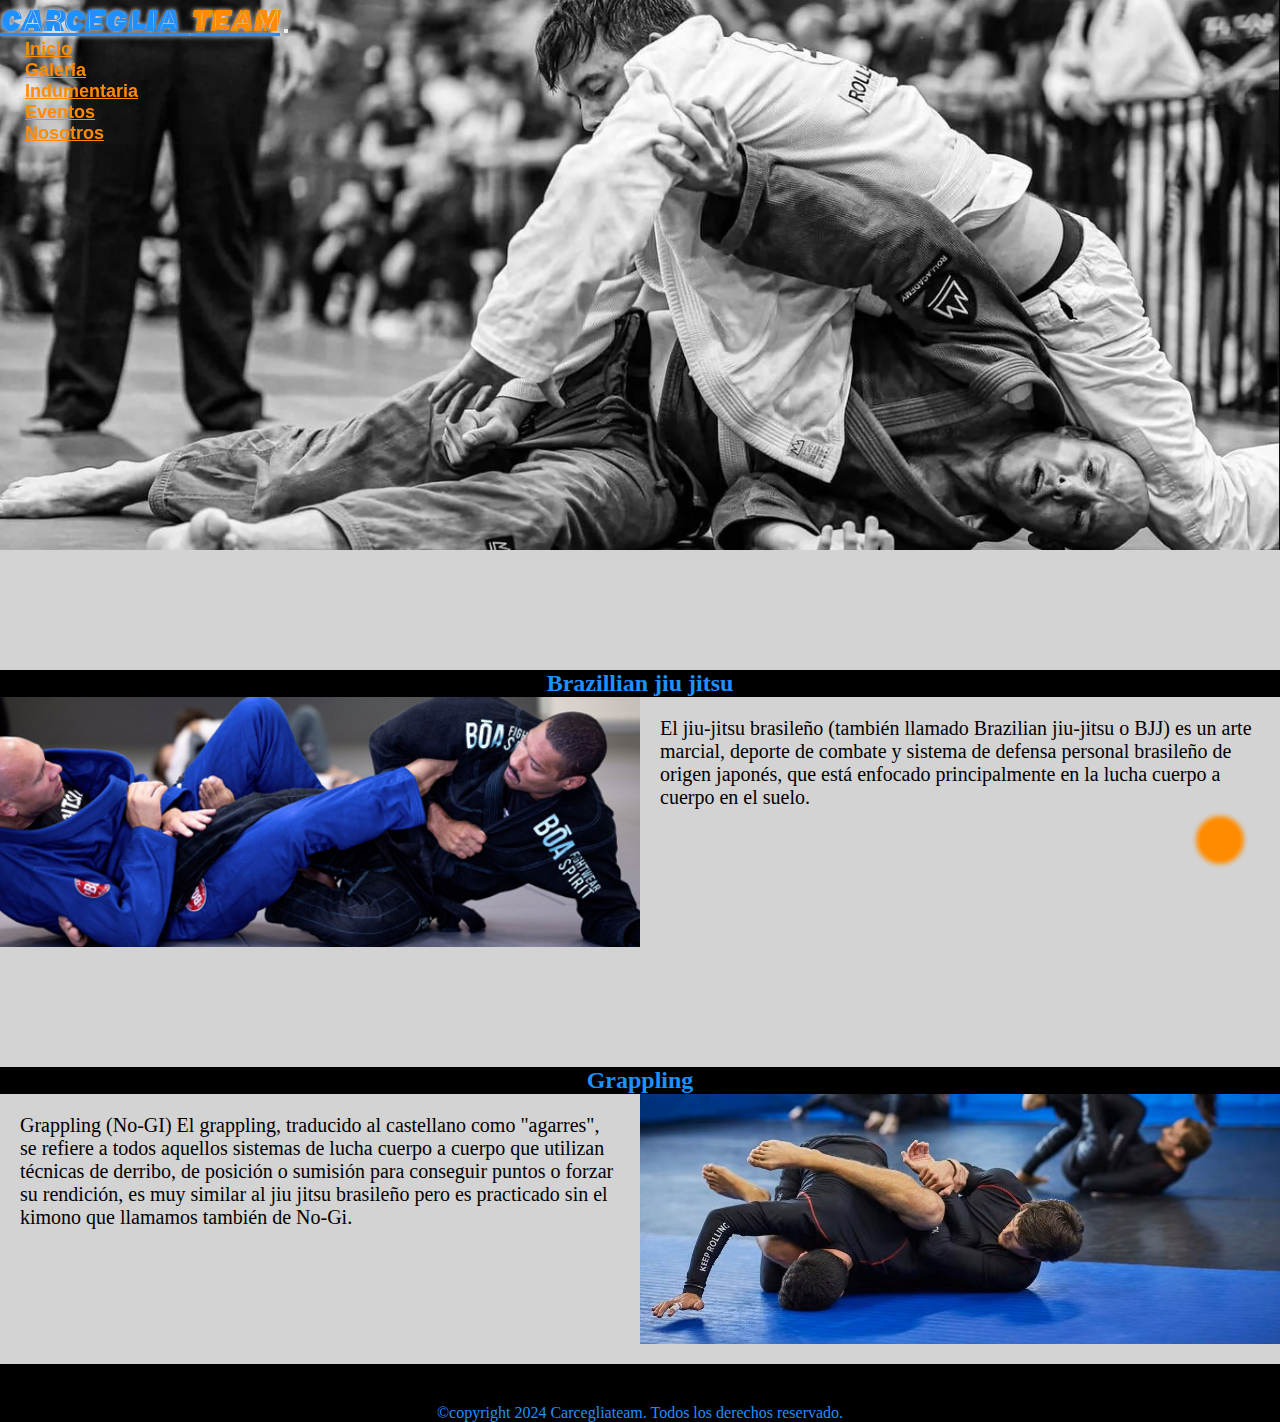
<file: index.html>
<!DOCTYPE html>
<html lang="es">

<head>
    <meta charset="UTF-8">
    <meta name="viewport" content="width=device-width, initial-scale=1.0">
    <link rel="shortcut icon" href="Imagenes/iconocarceglia.jpg" type="image/x-icon">
    <!-- bootstrap inicia -->
    <link href="https://cdn.jsdelivr.net/npm/bootstrap@5.1.3/dist/css/bootstrap.min.css" rel="stylesheet"
        integrity="sha384-1BmE4kWBq78iYhFldvKuhfTAU6auU8tT94WrHftjDbrCEXSU1oBoqyl2QvZ6jIW3" crossorigin="anonymous">
    <!-- bootstrap fin -->
    <link rel="stylesheet" href="https://cdnjs.cloudflare.com/ajax/libs/font-awesome/6.5.1/css/all.min.css"
        integrity="sha512-DTOQO9RWCH3ppGqcWaEA1BIZOC6xxalwEsw9c2QQeAIftl+Vegovlnee1c9QX4TctnWMn13TZye+giMm8e2LwA=="
        crossorigin="anonymous" referrerpolicy="no-referrer" />
    <link rel="stylesheet" href="./CSS/estilos.css">
    <title>2º pre entrega</title>
</head>

<body>
    <!-- navbar inicia -->
    <nav class="navbar navbar-expand-lg navbar-dark">
        <div class="container-fluid">
            <a class="navbar-brand" href="#">CARCEGLIA <span>TEAM</span></a>
            <button class="navbar-toggler" type="button" data-bs-toggle="collapse" data-bs-target="#collapsibleNavbar">
                <span class="navbar-toggler-icon bg-dark"></span>
            </button>
            <div class="collapse navbar-collapse" id="collapsibleNavbar">
                <ul class="navbar-nav ">
                    <li class="nav-item">
                        <a class="nav-link" href="index.html"> <strong>Inicio</strong></a>
                    </li>
                    <li class="nav-item">
                        <a class="nav-link" href="html/Galeria.html"> <strong>Galeria</strong></a>
                    </li>
                    <li class="nav-item">
                        <a class="nav-link" href="html/Indumentaria.html"> <strong>Indumentaria</strong></a>
                    </li>
                    <li class="nav-item">
                        <a class="nav-link" href="html/Eventos.html"> <strong>Eventos</strong></a>
                    </li>
                    <li class="nav-item">
                        <a class="nav-link" href="html/Nosotros.html"> <strong>Nosotros</strong></a>
                    </li>
                </ul>
            </div>
        </div>
    </nav>
    <!-- navbar termina -->
     <!-- jumbotron inicia -->
     <div class=" p-5 text-black jumbotron">
        <div class="call">
            <h3>
            </h3>
        </div>
    </div>
    <!-- jumbotron termina -->

    <div class="contenedor">
        <h2>Brazillian jiu jitsu</h2>
        <div class="brazilian-jiujitsu">
            <div class="nleft1"></div>
            <div class="nright1">
                <p>
                    El jiu-jitsu brasileño (también llamado Brazilian jiu-jitsu o BJJ) es un arte marcial, deporte de
                    combate y sistema de defensa personal brasileño de origen japonés, que está enfocado principalmente en
                    la lucha cuerpo a cuerpo en el suelo. 
                </p>
            </div>
        </div>
        <h2>Grappling</h2>
        <div class="grappling">
            <div class="nleft2">
                <p>
                    Grappling (No-GI) El grappling, traducido al castellano como "agarres", se refiere a todos aquellos
                    sistemas de lucha cuerpo a cuerpo que utilizan técnicas de derribo, de posición o sumisión para
                    conseguir puntos o forzar su rendición, es muy similar al jiu jitsu brasileño pero es practicado sin el
                    kimono que llamamos también de No-Gi. 
                </p>
            </div>
            <div class="nright2"></div>
        </div>
    </div>

    <footer>
        <div class="redes">
            <a href="https://www.instagram.com/carcegliateamsaltajg/" target="_blank">
                <i class="fa-brands fa-instagram"></i>
            </a>
            <a href="https://www.facebook.com/carcegliateamsalta.jgteam" target="_blank">
                <i class="fa-brands fa-square-facebook"></i>
            </a>
        </div>
        <p class="texto">
            &copy;copyright 2024 Carcegliateam. Todos los derechos reservado.
        </p>
    </footer>

    <a href="#" class="subir">
        <i class="fa-regular fa-circle-up"></i>
    </a>


    <script src="https://cdn.jsdelivr.net/npm/@popperjs/core@2.10.2/dist/umd/popper.min.js"
        integrity="sha384-7+zCNj/IqJ95wo16oMtfsKbZ9ccEh31eOz1HGyDuCQ6wgnyJNSYdrPa03rtR1zdB"
        crossorigin="anonymous"></script>
    <script src="https://cdn.jsdelivr.net/npm/bootstrap@5.1.3/dist/js/bootstrap.min.js"
        integrity="sha384-QJHtvGhmr9XOIpI6YVutG+2QOK9T+ZnN4kzFN1RtK3zEFEIsxhlmWl5/YESvpZ13"
        crossorigin="anonymous"></script>
</body>

</html>
</file>
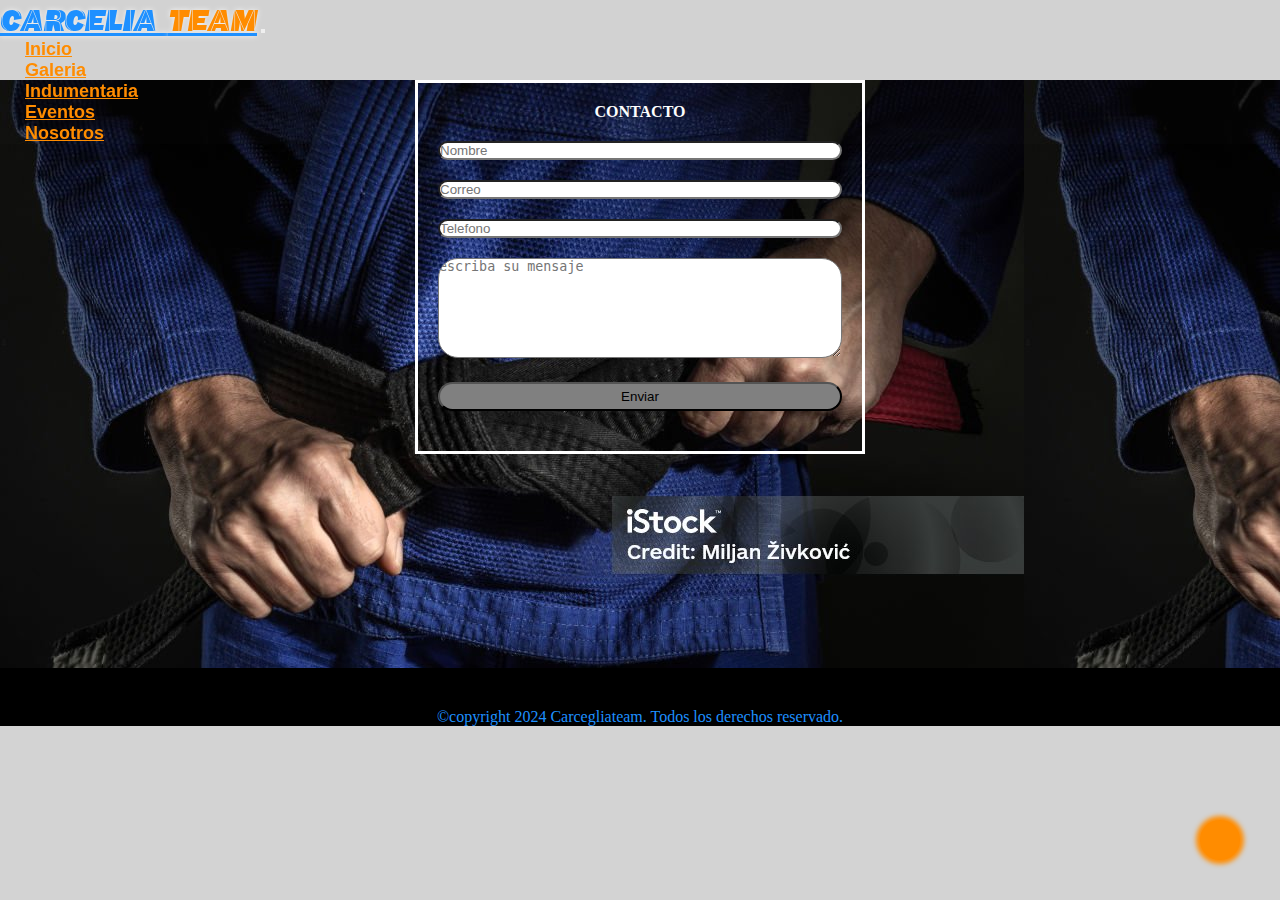
<file: html/Nosotros.html>
<!DOCTYPE html>
<html lang="es">

<head>
    <meta charset="UTF-8">
    <meta name="viewport" content="width=device-width, initial-scale=1.0">
    <link rel="shortcut icon" href="../Imagenes/iconocarceglia.jpg" type="image/x-icon">
    <!-- bootstrap inicia -->
    <link href="https://cdn.jsdelivr.net/npm/bootstrap@5.1.3/dist/css/bootstrap.min.css" rel="stylesheet"
        integrity="sha384-1BmE4kWBq78iYhFldvKuhfTAU6auU8tT94WrHftjDbrCEXSU1oBoqyl2QvZ6jIW3" crossorigin="anonymous">
    <!-- bootstrap fin -->
    <link rel="stylesheet" href="https://cdnjs.cloudflare.com/ajax/libs/font-awesome/6.5.1/css/all.min.css"
        integrity="sha512-DTOQO9RWCH3ppGqcWaEA1BIZOC6xxalwEsw9c2QQeAIftl+Vegovlnee1c9QX4TctnWMn13TZye+giMm8e2LwA=="
        crossorigin="anonymous" referrerpolicy="no-referrer" />
    <link rel="stylesheet" href="../CSS/estilos.css">
    <title>2º pre entrega</title>
</head>

<body>
    <nav class="navbar navbar-expand-lg navbar-dark">
        <div class="container-fluid">
            <a class="navbar-brand" href="#">CARCELIA <span>TEAM</span></a>
            <button class="navbar-toggler" type="button" data-bs-toggle="collapse" data-bs-target="#collapsibleNavbar">
                <span class="navbar-toggler-icon bg-dark"></span>
            </button>
            <div class="collapse navbar-collapse" id="collapsibleNavbar">
                <ul class="navbar-nav ">
                    <li class="nav-item">
                        <a class="nav-link" href="../index.html"><strong>Inicio</strong></a>
                    </li>
                    <li class="nav-item">
                        <a class="nav-link" href="Galeria.html"><strong>Galeria</strong></a>
                    </li>
                    <li class="nav-item">
                        <a class="nav-link" href="Indumentaria.html"><strong>Indumentaria</strong></a>
                    </li>
                    <li class="nav-item">
                        <a class="nav-link" href="Eventos.html"><strong>Eventos</strong></a>
                    </li>
                    <li class="nav-item">
                        <a class="nav-link" href="Nosotros.html"><strong>Nosotros</strong></a>
                    </li>
                </ul>
            </div>
        </div>
    </nav>

    <div class="fondo-formulario">
        <form action="">
            <h4>CONTACTO</h4>
            <input type="text" name="Nombre" placeholder="Nombre">
            <input type="text" name="Correo" placeholder="Correo">
            <input type="text" name="Telefono" placeholder="Telefono">
            <textarea name="Mensaje" placeholder="escriba su mensaje"></textarea>
            <input type="button" value="Enviar" id="boton">
        </form>

        <div class="map">
            <iframe src="https://www.google.com/maps/embed?pb=!1m18!1m12!1m3!1d3622.448071872443!2d-65.42746222565991!3d-24.78010610749345!2m3!1f0!2f0!3f0!3m2!1i1024!2i768!4f13.1!3m3!1m2!1s0x941bc3ca63f5ce7d%3A0x3353a4df6a202406!2sAv.%20Entre%20R%C3%ADos%201654%2C%20Salta!5e0!3m2!1ses!2sar!4v1710151459158!5m2!1ses!2sar" width="100%" height="150" style="border:0;" allowfullscreen="" loading="lazy" referrerpolicy="no-referrer-when-downgrade"></iframe>
        </div>
    </div>

    <footer>
        <div class="redes">
            <a href="https://www.instagram.com/carcegliateamsaltajg/" target="_blank">
                <i class="fa-brands fa-instagram"></i>
            </a>
            <a href="https://www.facebook.com/carcegliateamsalta.jgteam" target="_blank">
                <i class="fa-brands fa-square-facebook"></i>
            </a>
        </div>
        <p class="texto">
            &copy;copyright 2024 Carcegliateam. Todos los derechos reservado.
        </p>
    </footer>

    <a href="#" class="subir">
        <i class="fa-regular fa-circle-up"></i>
    </a>




    <script src="https://cdn.jsdelivr.net/npm/@popperjs/core@2.10.2/dist/umd/popper.min.js"
        integrity="sha384-7+zCNj/IqJ95wo16oMtfsKbZ9ccEh31eOz1HGyDuCQ6wgnyJNSYdrPa03rtR1zdB"
        crossorigin="anonymous"></script>
    <script src="https://cdn.jsdelivr.net/npm/bootstrap@5.1.3/dist/js/bootstrap.min.js"
        integrity="sha384-QJHtvGhmr9XOIpI6YVutG+2QOK9T+ZnN4kzFN1RtK3zEFEIsxhlmWl5/YESvpZ13"
        crossorigin="anonymous"></script>
</body>
</html>
</file>
<file: CSS/estilos.css>
* {
    margin: 0;
    padding: 0;
    box-sizing: border-box;
}

html {
    scroll-behavior: smooth;
}

/* ----------------------fuente inicia--------------------- */
@font-face {
    font-family: Plexus;
    src: url(../Fonts/M.F.\ Plexus\ Italic.ttf);
}

@import url('https://fonts.googleapis.com/css2?family=Madimi+One&display=swap');
/* font-family: "Madimi One", sans-serif; */

@import url('https://fonts.googleapis.com/css2?family=Coiny&family=Madimi+One&display=swap');
/* font-family: "Coiny", system-ui; */

/* ---------------fuente termina-------------------- */
body {
    background-color: lightgray;
}

/*------ barra de nav----- */
.navbar {
    background-color: rgba(192, 192, 192, 0.015);
    width: 100%;
    position: fixed;
    top: 0;
    left: 0;
    margin-bottom: 0;
    z-index: 1;
}


.collapse :hover {
    color: #1E90FF !important;
}

/* ------barra de nav----- */

.nav-link {
    color: darkorange !important;
    font-size: 18px;
    border-radius: 40px;
    margin-right: 30px;
    margin-left: 25px;
    font-family: "Madimi One", sans-serif;
}

/*  logo */
.navbar-brand {
    color: #1E90FF !important;
    font-family: plexus;
    text-shadow: 0 0 5px whitesmoke;
    font-size: 30px;
    
}
/* logo */

/*------- logo span------ */
.navbar-brand span {
    color: darkorange;
}

/* -------logo span------ */

.jumbotron {
    background-image: url(../Imagenes/paginaprincipal.webp);
    background-size: cover;
    background-position: center;
    height: 550px;
}


/* -------------------------------INICIO DE GALERIA------------------------ */

h2 {
    background-color: black;
    margin-top: 120px;
    text-align: center;
    color: #1E90FF;
    
}

.galeria {
    display: grid;
    grid-template-columns: 1fr;
    grid-template-rows: repeat(8, 200px);
    padding: 10px;
    background-color: #1E90FF;
    grid-gap: 10px;
}

.item {
    border: 2px solid black;
    background-color: gray;
    background-size: cover;
    background-position: center;
}

/* --------------------------------INICIO MEDIA QUERIES ----------------- */

.item1 {
    background-image: url(../Imagenes/carcegliasalta.jpeg);
}

.item2 {
    background-image: url(../Imagenes/foto5.jpg);
}

.item3 {
    background-image: url(../Imagenes/foto4.jpg);
}

.item4 {
    background-image: url(../Imagenes/galeria5.jpg);
}

.item5 {
    background-image: url(../Imagenes/galeria6.jpg);
}

.item6 {
    background-image: url(../Imagenes/galeria1.jpg);
}

.item7 {
    background-image: url(../Imagenes/galeria3.jpg);
}

.item8 {
    background-image: url(../Imagenes/carcegliateam.png);
}

@media only screen and (min-width:480px) {
    .galeria {
        grid-template-columns: 1fr 1fr;
        grid-template-rows: repeat(4, 200px);
    }

    .brazilian-jiujitsu {
        display: flex
    }

    .nleft1,
    .nright1 {
        width: 50%;
    }

    .grappling {
        display: flex;
    }

    .nleft2,
    .nright2 {
        width: 50%;
    }
}

@media only screen and (min-width: 848px) and (max-width: 1024px) {
    .galeria {
        grid-template-columns: 1fr 1fr 1fr;
    }

    .item1 {
        grid-column: 1/3;
        grid-row: 1/2;
    }

    .item6 {
        grid-column: 1/2;
        grid-row: 3/5;
    }

    .item4 {
        grid-column: 2/3;
        grid-row: 2/3;
    }

    .item7 {
        grid-column: 2/3;
        grid-row: 3/5;
    }

    .item8 {
        grid-column: 3/4;
        grid-row: 3/5;
    }
}

@media only screen and (min-width: 1024px) {
    .galeria {
        grid-template-columns: 1fr 1fr 1fr 1fr;
        grid-template-rows: 200px 200px;
    }
}

/* -------------------------------FIN DE GALERIA------------------------ */
/* -----------------------------INICIO DE FOOTER------------------------ */
footer {
    text-align: center;
    background-color: black;
}

footer p {
    color: #1E90FF;
}

p a {
    color: #1E90FF;
}

.parrafo2 {
    padding-bottom: 30px;
    padding-top: 30px;
}

.subir {
    height: 40px;
    width: 40px;
    background-color: darkorange;
    position: fixed;
    bottom: 40px;
    right: 40px;
    text-align: center;
    color: white;
    line-height: 40px;
    font-size: 40px;
    border-radius: 50%;
    box-shadow: 0 0 5px 4px darkorange;
}

.redes a {
    color: #1E90FF;
    text-decoration: none;
    font-size: 35px;
    margin: 20px;
}

.texto {
    font-weight: 300;
}

/* -----------------------------FIN DE FOOTER----------------------------- */

.contenedor {
    background-color: lightgray;
}

.nleft1 {
    height: 250px;
    background-color: gray;
    background-image: url(../Imagenes/luchaconkimono.jpg);
    background-size: cover;
    background-position: center;
}

.nright1 {
    padding: 20px;
    font-size: 20px;
}

.nright2 {
    height: 250px;
    background-color: gray;
    background-image: url(../Imagenes/luchadegrappling.jpeg);
    background-position: center;
    background-size: cover;
    margin-bottom: 20px;
}

.nleft2 {
    padding: 20px;
    font-size: 20px;
}

/* ----------------------INICIO DE EVENTOS------------------- */
.contenedor-even {
    margin-top: 40px;
}

.even {
    background-color: #1E90FF;
    height: 300px;
    width: 200px;
    border: 3px solid white;
}

.even1 {
    background-image: url(../Imagenes/opencentenario.webp);
    background-size: cover;
    background-position: center;
}

.even2 {
    background-image: url(../Imagenes/opencordoacapital.jpg);
    background-size: cover;
    background-position: center;
}

.even3 {
    background-image: url(../Imagenes/opencorrientes.webp);
    background-size: cover;
    background-position: center;
}

.even4 {
    background-image: url(../Imagenes/openjujuy.webp);
    background-size: cover;
    background-position: center;
}

.even5 {
    background-image: url(../Imagenes/openjujuy.webp);
    background-size: cover;
    background-position: center;
}

.even6 {
    background-image: url(../Imagenes/openrosario.jpg);
    background-size: cover;
    background-position: center;
}

.contenedor-even {
    margin-top: 100px;
    display: flex;
    flex-wrap: wrap;
    justify-content: center;
}

/* ----------------------FIN DE EVENTOS----------------------- */

/* --------------------COMIENZO DE NOSOTROS-------------------- */

.fondo-formulario {
    background-image: url(../Imagenes/fondodepagina.jpg);
    width: 100%;
    padding-bottom: 30px;
}

form {
    width: 450px;
    margin:auto;
    background: rgba(0, 0, 0, alpha0.4);
    padding: 20px;
    border: 3px solid white;
    margin-top: 80px;
    background-position: center;
    margin-bottom: 30px;
    
}

h4 {
    color: white;
    text-align: center;
    margin-bottom: 20px;
}

input,textarea {
    width: 100%;
    margin-bottom: 20px;
    border-radius: 20px;
    
}

textarea{
    min-height: 100px;
    max-height: 200px;
    max-width: 100%;
}

#boton{
    background-color: gray;
    padding: 5px;
}

@media (max-width: 480px){
    form{
    width: 100%;
    }
}
/* --------------------FIN DE NOSOTROS-------------------------- */

/* --------------------COMIENZO DE INDUMENTARIA---------------- */
.indumentaria{
    display: grid;
    grid-template-columns: 1fr;
    grid-template-rows: repeat(8, 200px);
    background-color: rgb(249, 185, 106);
    padding: 10px;
    grid-gap: 10px;
    margin-top: 70px;
}

.indu{
    border: 5px solid black;
    background-color: #1E90FF;
    background-size: cover;
    background-position: center;
    filter: grayscale(100%);
    transition: all 0.9s;
}

.indu:hover{
    filter: grayscale(0%);
    transform: scale(1.09);
}

.indu1{
    background-image: url(../Imagenes/carrusel1.webp);
}

.indu2{
    background-image: url(../Imagenes/carrusel2.jpg);
}

.indu3{
    background-image: url(../Imagenes/carrusel3.jpg);
}

.indu4{
    background-image: url(../Imagenes/carrusel4.webp);
}

.indu5{
    background-image: url(../Imagenes/carrusel5.jpg);
}

.indu6{
    background-image: url(../Imagenes/carrusel6.jpg);
}

.indu7{
    background-image: url(../Imagenes/carrusel7.webp);
}

.indu8{
    background-image: url(../Imagenes/carrusel8.jpg);
}

@media only screen and (min-width:480px) {
    .indumentaria {
        grid-template-columns: 1fr 1fr;
        grid-template-rows: repeat(4, 200px);
    }
}

@media only screen and (min-width: 768px) and (max-width: 1024px) {
    .indumentaria {
        grid-template-columns: 1fr 1fr 1fr;
    }

    .indu1 {
        grid-column: 1/3;
        grid-row: 1/2;
    }

    .indu6 {
        grid-column: 1/2;
        grid-row: 3/5;
    }

    .indu4 {
        grid-column: 2/3;
        grid-row: 2/3;
    }

    .indu7 {
        grid-column: 2/3;
        grid-row: 3/5;
    }

    .indu8 {
        grid-column: 3/4;
        grid-row: 3/5;
    }
}

@media only screen and (min-width: 1024px) {
    .indumentaria {
        grid-template-columns: 1fr 1fr 1fr 1fr;
        grid-template-rows: 200px 200px;
    }
}

/* --------------------FIN DE INDUMENTARIA----------------------- */
</file>
